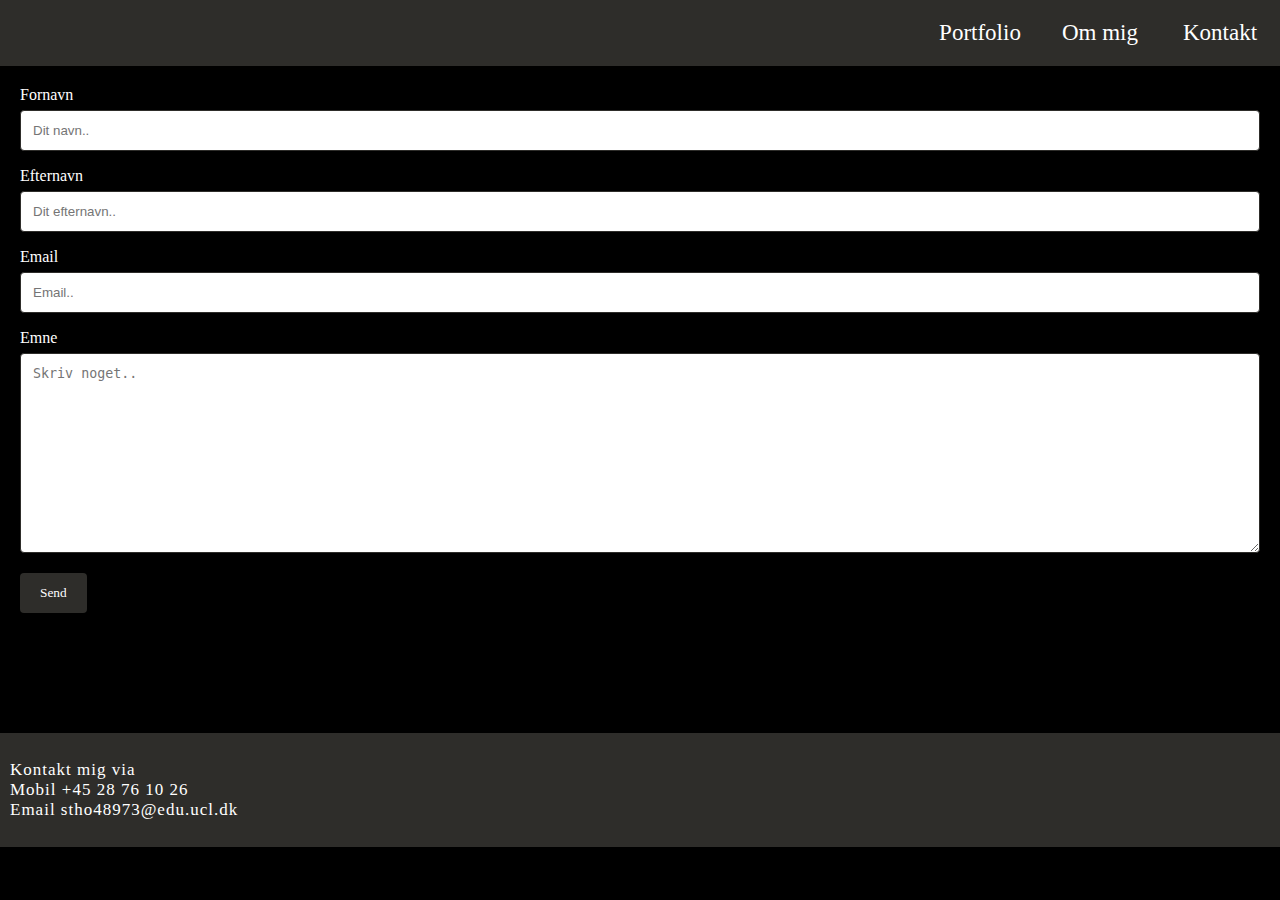
<file: kontakt.html>
<!DOCTYPE html>
<html>
<meta charset="utf-8">
<head>
    <title>Projekt 3</title>
    <link href="projekt3.css" rel="stylesheet">
</head>
<body>
  <header>
  <nav>
        <div class="nav">
          <ul>
          <li><a href="kontakt.html">Kontakt</a></li>
            <li><a href="ommig.html">Om mig</a></li>
          <li><a href="index.html">Portfolio</a></li>
        </ul>
        </div>
      </nav>
      </header>
      <main>
        <div class="contact">
  <form action="action_page.php">

    <label for="fname">Fornavn</label>
    <input type="text" id="fnavn" name="fornavn" placeholder="Dit navn..">

    <label for="lname">Efternavn</label>
    <input type="text" id="enavn" name="efternavn" placeholder="Dit efternavn..">

    <label for="emiall">Email</label>
    <input type="text" id="email" name="email" placeholder="Email..">

    <label for="subject">Emne</label>
    <textarea id="emne" name="emne" placeholder="Skriv noget.." style="height:200px"></textarea>

    <input type="submit" value="Send"
  </form>
</div>
        </main>
      <footer>
        <p>Kontakt mig via<br>Mobil +45 28 76 10 26<br>Email stho48973@edu.ucl.dk</p>
      </footer>
      </body>
      </html>
</file>
<file: projekt3.css>
*{
  box-sizing: border-box;
}
body{
  margin:0;
  background: black;
}
nav{
  background: #2E2D2A;
  width: 100%;
  overflow: auto;
}
ul{
  margin: 0;
  padding: 0;
  list-style:none;
}
li{
  float: right;
}
nav a{
  width: 120px;
  display: block;
  text-decoration: none;
  text-align: center;
  background: #2E2D2A;
  font-size: 23px;
  color:white;
  padding: 20px 10px;
  font-family: Taylor Gothic;
}
nav a:hover{
  background: #484743;
  color: black;
}
.container{
  max-width: 1200px;
  margin:auto;
  background:black;
  overflow: auto;
}
.gallery{
  margin:5px;
  border:1px solid black;
  float:left;
  width: 390px;
}
.gallery img{
  width: 100%;
  height: auto;
}
.desc{
  padding: 15px;
  text-align:center;
  color:white;
  font-family: Felix Titling;
}
.gallery:hover{
  border:1px solid #FF5C13;
}
.paragraf{
  color: white;
  font-family: Felix Titling;
  float: right;
  margin-top: 300px;
  margin-right: 40px;
  letter-spacing: 1px;
  font-size: 15px;
}
.billedeafmig{
  margin-right: :100px;
  margin-top: 110px;
  padding-left: 100px;
}
.logos{
  margin-left: 1000px;
}
/* Style inputs with type="text", select elements and textareas */
input[type=text], select, textarea {
  width: 100%; /* Full width */
  padding: 12px; /* Some padding */
  border: 1px solid #2E2D2A; /* Gray border */
  border-radius: 4px; /* Rounded borders */
  box-sizing: border-box; /* Make sure that padding and width stays in place */
  margin-top: 6px; /* Add a top margin */
  margin-bottom: 16px; /* Bottom margin */
  resize: vertical /* Allow the user to vertically resize the textarea (not horizontally) */
}

/* Style the submit button with a specific background color etc */
input[type=submit] {
  background-color: #2E2D2A;
  color: white;
  padding: 12px 20px;
  border: none;
  border-radius: 4px;
  cursor: pointer;
  font-family: Felix titling;
}

/* When moving the mouse over the submit button, add a darker green color */
input[type=submit]:hover {
  background-color: #FF5C13;
}

/* Add a background color and some padding around the form */
.contact {
  border-radius: 5px;
  background-color: black;
  padding: 20px;
  color: white;
  font-family: Felix titling;
}
footer{
  margin-top: 100px;
  bottom: 0px;
  padding: 10px;
  font-size: 17px;
  text-align: left;
  background: #2E2D2A;
  color:white;
  font-family: Felix Titling;
  letter-spacing: 1px;
}
</file>
